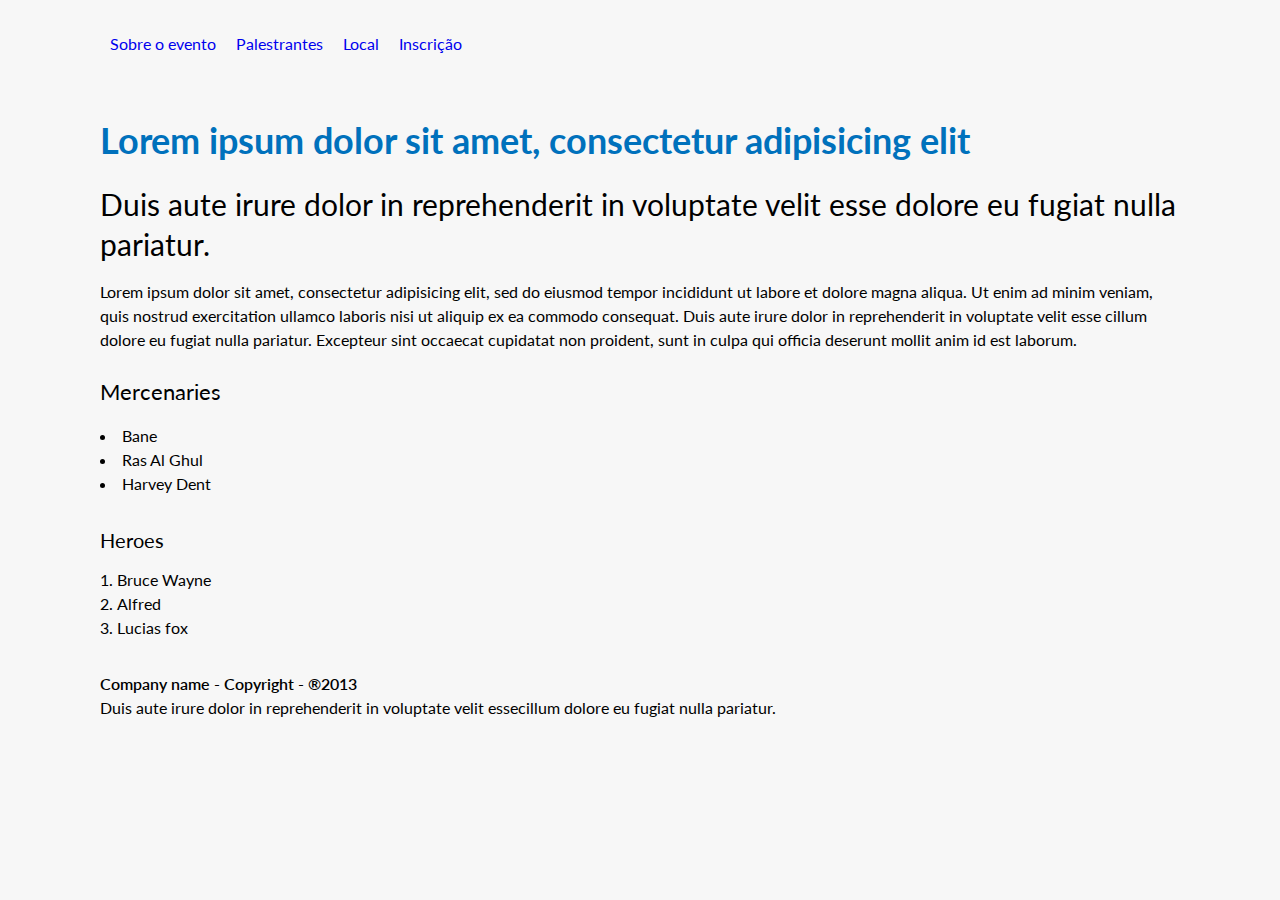
<file: index.html>
<html lang="en" class="no-js">
  <head>
    <meta charset="utf-8">
    <meta http-equiv="X-UA-Compatible" content="IE=edge,chrome=1">
    <meta name="description" content="">
    <meta name="viewport" content="width=device-width">
    <title>Site Title</title>
    <link rel="shortcut icon" href="favicon.ico">
    <link rel="stylesheet" media="screen" href="css/stylesheet.css">
    <script src="js/vendor/modernizr-2.6.1.min.js"></script>
  </head>
  <body>


    <!-- header -->
    <section role="header">
      <header>

        <a ref=""><!-- <img src="images/logotipo.png" alt="Site Title" class="logo logo--bkg"> --></a>
        <nav>
          <ul>
            <li><a href=" ">Sobre o evento</a></li>
            <li><a href=" ">Palestrantes</a></li>
            <li><a href=" ">Local</a></li>
            <li><a href=" ">Inscrição</a></li>
          </ul>
        </nav>
      </header>
    </section>
    <!-- header -->



    <section role="main">
      <h1>Lorem ipsum dolor sit amet, consectetur adipisicing elit</h1>
      <h2>Duis aute irure dolor in reprehenderit in voluptate velit esse dolore eu fugiat nulla pariatur.</h2>

      <p>Lorem ipsum dolor sit amet, consectetur adipisicing elit, sed do eiusmod
      tempor incididunt ut labore et dolore magna aliqua. Ut enim ad minim veniam,
      quis nostrud exercitation ullamco laboris nisi ut aliquip ex ea commodo
      consequat. Duis aute irure dolor in reprehenderit in voluptate velit esse
      cillum dolore eu fugiat nulla pariatur. Excepteur sint occaecat cupidatat non
      proident, sunt in culpa qui officia deserunt mollit anim id est laborum.</p>


      <h3>Mercenaries</h3>


      <ul>
        <li>Bane</li>
        <li>Ras Al Ghul</li>
        <li>Harvey Dent</li>
      </ul>
      <h4>Heroes</h4>
      <ol>
        <li>Bruce Wayne</li>
        <li>Alfred</li>
        <li>Lucias fox</li>
      </ol>
    </section>
    <section role="footer">
      <footer>
        <p><strong>Company name - Copyright - ®2013</strong><br/>Duis aute irure dolor in reprehenderit in voluptate velit essecillum dolore eu fugiat nulla pariatur.</p> 
      </footer>
    </section>



    <script src="https://ajax.googleapis.com/ajax/libs/jquery/1.9.1/jquery.min.js"></script>
    <script>window.jQuery || document.write('<script src="js/vendor/jquery-1.9.1.min.js"><\\/script>')</script>
    <script src="js/main.min.js"></script>
    <link href='http://fonts.googleapis.com/css?family=Lato:300,400,700,900,300italic' rel='stylesheet' type='text/css'>

  </body>
</html>
</file>
<file: css/stylesheet.css>
/*------------------------------------------------------------------------*\
	Pre-render (Sass etc.)
\*------------------------------------------------------------------------*/
/*------------------------------------------------------------------------*\
	Mixins, Helpers & Base Styles
\*------------------------------------------------------------------------*/
/* normalize.css v2.1.0 | MIT License | git.io/normalize */
/*------------------------------------------------------------------------*\
  HTML5 display definitions
\*------------------------------------------------------------------------*/
/**
 * Correct `block` display not defined in IE 8/9.
 */
/* line 11, ../sass/bases/_normalize.2.1.0.scss */
article,
aside,
details,
figcaption,
figure,
footer,
header,
hgroup,
main,
nav,
section,
summary {
  display: block;
}

/**
 * Correct `inline-block` display not defined in IE 8/9.
 */
/* line 30, ../sass/bases/_normalize.2.1.0.scss */
audio,
canvas,
video {
  display: inline-block;
}

/**
 * Prevent modern browsers from displaying `audio` without controls.
 * Remove excess height in iOS 5 devices.
 */
/* line 41, ../sass/bases/_normalize.2.1.0.scss */
audio:not([controls]) {
  display: none;
  height: 0;
}

/**
 * Address styling not present in IE 8/9.
 */
/* line 50, ../sass/bases/_normalize.2.1.0.scss */
[hidden] {
  display: none;
}

/* ==========================================================================
   Base
   ========================================================================== */
/**
 * 1. Set default font family to sans-serif.
 * 2. Prevent iOS text size adjust after orientation change, without disabling
 *    user zoom.
 */
/* line 64, ../sass/bases/_normalize.2.1.0.scss */
html {
  font-family: sans-serif;
  /* 1 */
  -webkit-text-size-adjust: 100%;
  /* 2 */
  -ms-text-size-adjust: 100%;
  /* 2 */
}

/**
 * Remove default margin.
 */
/* line 74, ../sass/bases/_normalize.2.1.0.scss */
body {
  margin: 0;
}

/* ==========================================================================
   Links
   ========================================================================== */
/**
 * Address `outline` inconsistency between Chrome and other browsers.
 */
/* line 86, ../sass/bases/_normalize.2.1.0.scss */
a:focus {
  outline: thin dotted;
}

/**
 * Improve readability when focused and also mouse hovered in all browsers.
 */
/* line 94, ../sass/bases/_normalize.2.1.0.scss */
a:active,
a:hover {
  outline: 0;
}

/* ==========================================================================
   Typography
   ========================================================================== */
/**
 * Address variable `h1` font-size and margin within `section` and `article`
 * contexts in Firefox 4+, Safari 5, and Chrome.
 */
/* line 108, ../sass/bases/_normalize.2.1.0.scss */
h1 {
  font-size: 2em;
  margin: 0.67em 0;
}

/**
 * Address styling not present in IE 8/9, Safari 5, and Chrome.
 */
/* line 117, ../sass/bases/_normalize.2.1.0.scss */
abbr[title] {
  border-bottom: 1px dotted;
}

/**
 * Address style set to `bolder` in Firefox 4+, Safari 5, and Chrome.
 */
/* line 125, ../sass/bases/_normalize.2.1.0.scss */
b,
strong {
  font-weight: bold;
}

/**
 * Address styling not present in Safari 5 and Chrome.
 */
/* line 134, ../sass/bases/_normalize.2.1.0.scss */
dfn {
  font-style: italic;
}

/**
 * Address differences between Firefox and other browsers.
 */
/* line 142, ../sass/bases/_normalize.2.1.0.scss */
hr {
  -moz-box-sizing: content-box;
  box-sizing: content-box;
  height: 0;
}

/**
 * Address styling not present in IE 8/9.
 */
/* line 152, ../sass/bases/_normalize.2.1.0.scss */
mark {
  background: #ff0;
  color: #000;
}

/**
 * Correct font family set oddly in Safari 5 and Chrome.
 */
/* line 161, ../sass/bases/_normalize.2.1.0.scss */
code,
kbd,
pre,
samp {
  font-family: monospace, serif;
  font-size: 1em;
}

/**
 * Improve readability of pre-formatted text in all browsers.
 */
/* line 173, ../sass/bases/_normalize.2.1.0.scss */
pre {
  white-space: pre-wrap;
}

/**
 * Set consistent quote types.
 */
/* line 181, ../sass/bases/_normalize.2.1.0.scss */
q {
  quotes: "\201C" "\201D" "\2018" "\2019";
}

/**
 * Address inconsistent and variable font size in all browsers.
 */
/* line 189, ../sass/bases/_normalize.2.1.0.scss */
small {
  font-size: 80%;
}

/**
 * Prevent `sub` and `sup` affecting `line-height` in all browsers.
 */
/* line 197, ../sass/bases/_normalize.2.1.0.scss */
sub,
sup {
  font-size: 75%;
  line-height: 0;
  position: relative;
  vertical-align: baseline;
}

/* line 205, ../sass/bases/_normalize.2.1.0.scss */
sup {
  top: -0.5em;
}

/* line 209, ../sass/bases/_normalize.2.1.0.scss */
sub {
  bottom: -0.25em;
}

/* ==========================================================================
   Embedded content
   ========================================================================== */
/**
 * Remove border when inside `a` element in IE 8/9.
 */
/* line 221, ../sass/bases/_normalize.2.1.0.scss */
img {
  border: 0;
}

/**
 * Correct overflow displayed oddly in IE 9.
 */
/* line 229, ../sass/bases/_normalize.2.1.0.scss */
svg:not(:root) {
  overflow: hidden;
}

/* ==========================================================================
   Figures
   ========================================================================== */
/**
 * Address margin not present in IE 8/9 and Safari 5.
 */
/* line 241, ../sass/bases/_normalize.2.1.0.scss */
figure {
  margin: 0;
}

/* ==========================================================================
   Forms
   ========================================================================== */
/**
 * Define consistent border, margin, and padding.
 */
/* line 253, ../sass/bases/_normalize.2.1.0.scss */
fieldset {
  border: 1px solid #c0c0c0;
  margin: 0 2px;
  padding: 0.35em 0.625em 0.75em;
}

/**
 * 1. Correct `color` not being inherited in IE 8/9.
 * 2. Remove padding so people aren't caught out if they zero out fieldsets.
 */
/* line 264, ../sass/bases/_normalize.2.1.0.scss */
legend {
  border: 0;
  /* 1 */
  padding: 0;
  /* 2 */
}

/**
 * 1. Correct font family not being inherited in all browsers.
 * 2. Correct font size not being inherited in all browsers.
 * 3. Address margins set differently in Firefox 4+, Safari 5, and Chrome.
 */
/* line 275, ../sass/bases/_normalize.2.1.0.scss */
button,
input,
select,
textarea {
  font-family: inherit;
  /* 1 */
  font-size: 100%;
  /* 2 */
  margin: 0;
  /* 3 */
}

/**
 * Address Firefox 4+ setting `line-height` on `input` using `!important` in
 * the UA stylesheet.
 */
/* line 289, ../sass/bases/_normalize.2.1.0.scss */
button,
input {
  line-height: normal;
}

/**
 * Address inconsistent `text-transform` inheritance for `button` and `select`.
 * All other form control elements do not inherit `text-transform` values.
 * Correct `button` style inheritance in Chrome, Safari 5+, and IE 8+.
 * Correct `select` style inheritance in Firefox 4+ and Opera.
 */
/* line 301, ../sass/bases/_normalize.2.1.0.scss */
button,
select {
  text-transform: none;
}

/**
 * 1. Avoid the WebKit bug in Android 4.0.* where (2) destroys native `audio`
 *    and `video` controls.
 * 2. Correct inability to style clickable `input` types in iOS.
 * 3. Improve usability and consistency of cursor style between image-type
 *    `input` and others.
 */
/* line 314, ../sass/bases/_normalize.2.1.0.scss */
button,
html input[type="button"],
input[type="reset"],
input[type="submit"] {
  -webkit-appearance: button;
  /* 2 */
  cursor: pointer;
  /* 3 */
}

/**
 * Re-set default cursor for disabled elements.
 */
/* line 326, ../sass/bases/_normalize.2.1.0.scss */
button[disabled],
html input[disabled] {
  cursor: default;
}

/**
 * 1. Address box sizing set to `content-box` in IE 8/9.
 * 2. Remove excess padding in IE 8/9.
 */
/* line 336, ../sass/bases/_normalize.2.1.0.scss */
input[type="checkbox"],
input[type="radio"] {
  box-sizing: border-box;
  /* 1 */
  padding: 0;
  /* 2 */
}

/**
 * 1. Address `appearance` set to `searchfield` in Safari 5 and Chrome.
 * 2. Address `box-sizing` set to `border-box` in Safari 5 and Chrome
 *    (include `-moz` to future-proof).
 */
/* line 348, ../sass/bases/_normalize.2.1.0.scss */
input[type="search"] {
  -webkit-appearance: textfield;
  /* 1 */
  -moz-box-sizing: content-box;
  -webkit-box-sizing: content-box;
  /* 2 */
  box-sizing: content-box;
}

/**
 * Remove inner padding and search cancel button in Safari 5 and Chrome
 * on OS X.
 */
/* line 360, ../sass/bases/_normalize.2.1.0.scss */
input[type="search"]::-webkit-search-cancel-button,
input[type="search"]::-webkit-search-decoration {
  -webkit-appearance: none;
}

/**
 * Remove inner padding and border in Firefox 4+.
 */
/* line 369, ../sass/bases/_normalize.2.1.0.scss */
button::-moz-focus-inner,
input::-moz-focus-inner {
  border: 0;
  padding: 0;
}

/**
 * 1. Remove default vertical scrollbar in IE 8/9.
 * 2. Improve readability and alignment in all browsers.
 */
/* line 380, ../sass/bases/_normalize.2.1.0.scss */
textarea {
  overflow: auto;
  /* 1 */
  vertical-align: top;
  /* 2 */
}

/* ==========================================================================
   Tables
   ========================================================================== */
/**
 * Remove most spacing between table cells.
 */
/* line 393, ../sass/bases/_normalize.2.1.0.scss */
table {
  border-collapse: collapse;
  border-spacing: 0;
}

/*------------------------------------------------------------------------*\
    Mixins with wonderful Placeholders (Sass 3.2++)!! Enjoy
\*------------------------------------------------------------------------*/
/*------------------------------------------------------------------------*\
	Mixins
\*------------------------------------------------------------------------*/
/* @font-face bulletproof
------------------------------------------------------------ */
/* Placeholder Input Styling
------------------------------------------------------------ */
/* Mixins for list style types
------------------------------------------------------------ */
/*------------------------------------------------------------------------*\
	Global values definitons
\*------------------------------------------------------------------------*/
/*------------------------------------------------------------------------*\
	Colors definitions
\*------------------------------------------------------------------------*/
/* Base Colors
------------------------------------------------------------ */
/* Primary Colors
------------------------------------------------------------ */
/* Fonts, measure, leading and typefaces
------------------------------------------------------------ */
/* Functions for px to em conversions
------------------------------------------------------------ */
/* Make px to ems using base-font-sizee cho as: font-size: em-font(#px);
------------------------------------------------------------ */
/* Make px to ems using base-line-height echo as: font-size: em-base(#px);
------------------------------------------------------------ */
/*------------------------------------------------------------------------*\
	@Font-face definitions
\*------------------------------------------------------------------------*/
/*------------------------------------------------------------------------*\
	Fonts definitions
\*------------------------------------------------------------------------*/
/* line 8, ../sass/bases/_typography.scss */
h1, h2, h3, h4, h5, h6, p, blockquote, pre, a {
  font: inherit;
  font-size: 100%;
  vertical-align: baseline;
}

/* line 13, ../sass/bases/_typography.scss */
h1 {
  font-size: 2.25em;
  line-height: 1.11111em;
  margin: 0 0 0.66667em 0;
  color: #0071bc;
  font-weight: 700;
}

/* line 21, ../sass/bases/_typography.scss */
h2 {
  font-size: 1.875em;
  line-height: 1.33333em;
  margin: 0.8em 0 0.53333em 0;
}

/* line 27, ../sass/bases/_typography.scss */
h3 {
  font-size: 1.375em;
  line-height: 1.45455em;
  margin: 1.09091em 0 0.72727em 0;
}

/* line 33, ../sass/bases/_typography.scss */
h4 {
  font-size: 1.25em;
  line-height: 1.2em;
  margin: 0 0 0.8em 0;
}

/* line 39, ../sass/bases/_typography.scss */
h5 {
  font-size: 1.125em;
  line-height: 1.33333em;
  margin: 0 0 0.44444em 0;
}

/* line 45, ../sass/bases/_typography.scss */
h6 {
  font-size: 1em;
  line-height: 1.5em;
  margin: 0 0 0.5em 0;
}

/* line 51, ../sass/bases/_typography.scss */
p, pre, label {
  font-size: 1em;
  line-height: 1.5em;
  margin: 0 0 1em 0;
}

/* line 57, ../sass/bases/_typography.scss */
ol, ul {
  font-size: 1em;
  line-height: 1.5em;
  margin: 0 0 2em 0;
}

/* line 62, ../sass/bases/_typography.scss */
li {
  margin: 0;
  padding: 0;
  line-height: auto;
}

/* Core typography
------------------------------------------------------------ */
/* line 70, ../sass/bases/_typography.scss */
ul {
  list-style-position: outside;
  list-style-type: disc;
}

/* line 71, ../sass/bases/_typography.scss */
ol {
  list-style-position: outside;
  list-style-type: decimal;
  padding: 0;
}

/* line 72, ../sass/bases/_typography.scss */
strong, b {
  font-weight: 600;
}

/* line 73, ../sass/bases/_typography.scss */
em, i, q {
  font-style: italic;
}

/* line 75, ../sass/bases/_typography.scss */
blockquote {
  padding-left: 1em;
  border-left: 0.3125em solid grey;
  line-height: normal;
  margin: 0;
}
/* line 80, ../sass/bases/_typography.scss */
blockquote p {
  font-style: italic;
  margin: 0;
  font-size: 1.25em;
  line-height: 1.2em;
  margin: 1.2em 0 1.2em 0;
}

/*------------------------------------------------------------------------*\
	Layout definitions
\*------------------------------------------------------------------------*/
/*------------------------------------------------------------------------*\
	Form definitions
\*------------------------------------------------------------------------*/
/*------------------------------------------------------------------------*\
  Base definitions
\*------------------------------------------------------------------------*/
/* Box Model
------------------------------------------------------------ */
/* line 7, ../sass/layouts/_main.scss */
* {
  -webkit-box-sizing: border-box;
  -moz-box-sizing: border-box;
  box-sizing: border-box;
}

/* line 9, ../sass/layouts/_main.scss */
html, body {
  width: 100%;
  height: 100%;
}

/* line 11, ../sass/layouts/_main.scss */
body {
  font-size: 100%;
  background: #f7f7f7;
  font-family: 'Lato', sans-serif;
}

/* line 18, ../sass/layouts/_main.scss */
a {
  text-decoration: none;
}
/* line 20, ../sass/layouts/_main.scss */
a:hover {
  text-decoration: underline;
}

/* Selected Text Backgroun Color
------------------------------------------------------------ */
/* line 33, ../sass/layouts/_main.scss */
ol {
  list-style-position: inside;
  list-style-type: decimal;
  padding: 0;
}

/* line 34, ../sass/layouts/_main.scss */
ul {
  list-style-position: inside;
  list-style-type: disc;
  padding: 0;
}

/* line 36, ../sass/layouts/_main.scss */
section[role="header"],
section[role="main"],
section[role="footer"] {
  max-width: 67.5em;
}

/*------------------------------------------------------------------------*\
  Holder definitions
\*------------------------------------------------------------------------*/
/* line 47, ../sass/layouts/_main.scss */
.inline {
  display: inline;
}

/*------------------------------------------------------------------------*\
  Header definitions
\*------------------------------------------------------------------------*/
/* line 54, ../sass/layouts/_main.scss */
section[role="header"] {
  min-height: 120px;
}
/* line 58, ../sass/layouts/_main.scss */
section[role="header"] nav ul li {
  display: inline;
  float: left;
}
/* line 61, ../sass/layouts/_main.scss */
section[role="header"] nav ul li a {
  padding: 10px;
}
/* line 63, ../sass/layouts/_main.scss */
section[role="header"] nav ul li a:hover {
  background: #0071bc;
  color: white;
  text-decoration: none;
}

/* line 73, ../sass/layouts/_main.scss */
.logo {
  background-image: url(/img/sprites/main.svg);
}

/*------------------------------------------------------------------------*\
  Main definitions
\*------------------------------------------------------------------------*/
/*------------------------------------------------------------------------*\
  Footer definitions
\*------------------------------------------------------------------------*/
/*------------------------------------------------------------------------*\
  Grid & Breakpoints definitions
\*------------------------------------------------------------------------*/
/* Grid for Mobile First!
------------------------------------------------------------ */
/* line 7, ../sass/layouts/_media-queries.scss */
section[role='header'],
section[role='main'],
section[role='footer'] {
  *position: relative;
  *zoom: 1;
  width: 100%;
  margin: 0 auto;
}
/* line 45, ../../../../../Library/Ruby/Gems/1.8/gems/zen-grids-1.3/stylesheets/zen/_grids.scss */
section[role='header']:before, section[role='header']:after,
section[role='main']:before,
section[role='main']:after,
section[role='footer']:before,
section[role='footer']:after {
  content: "";
  display: table;
}
/* line 50, ../../../../../Library/Ruby/Gems/1.8/gems/zen-grids-1.3/stylesheets/zen/_grids.scss */
section[role='header']:after,
section[role='main']:after,
section[role='footer']:after {
  clear: both;
}

/* Smartphones
------------------------------------------------------------ */
/* Tablets
------------------------------------------------------------ */
/* Desktops
------------------------------------------------------------ */
/* Retina, HiDPI screens
------------------------------------------------------------ */
/* Smartphones (portrait and landscape)
------------------------------------------------------------ */
/* Smartphones (landscape)
------------------------------------------------------------ */
/* Smartphones (portrait) 
------------------------------------------------------------ */
/* Tablets (portrait and landscape) 
------------------------------------------------------------ */
/* Tablets (landscape)
------------------------------------------------------------ */
/* Tablets (portrait)
------------------------------------------------------------ */
/* Small desktops and laptops
------------------------------------------------------------ */
/* Large desktops and laptops
------------------------------------------------------------ */
/* Large screens
------------------------------------------------------------ */
/* Retina, HiDPI screens
------------------------------------------------------------ */
@media (min--moz-device-pixel-ratio: 1.5), (-o-min-device-pixel-ratio: 3 / 2), (-webkit-min-device-pixel-ratio: 1.5), (min-device-pixel-ratio: 1.5), (min-resolution: 144dpi), (min-resolution: 1.5dppx) {
  /* Styles */
}
</file>
